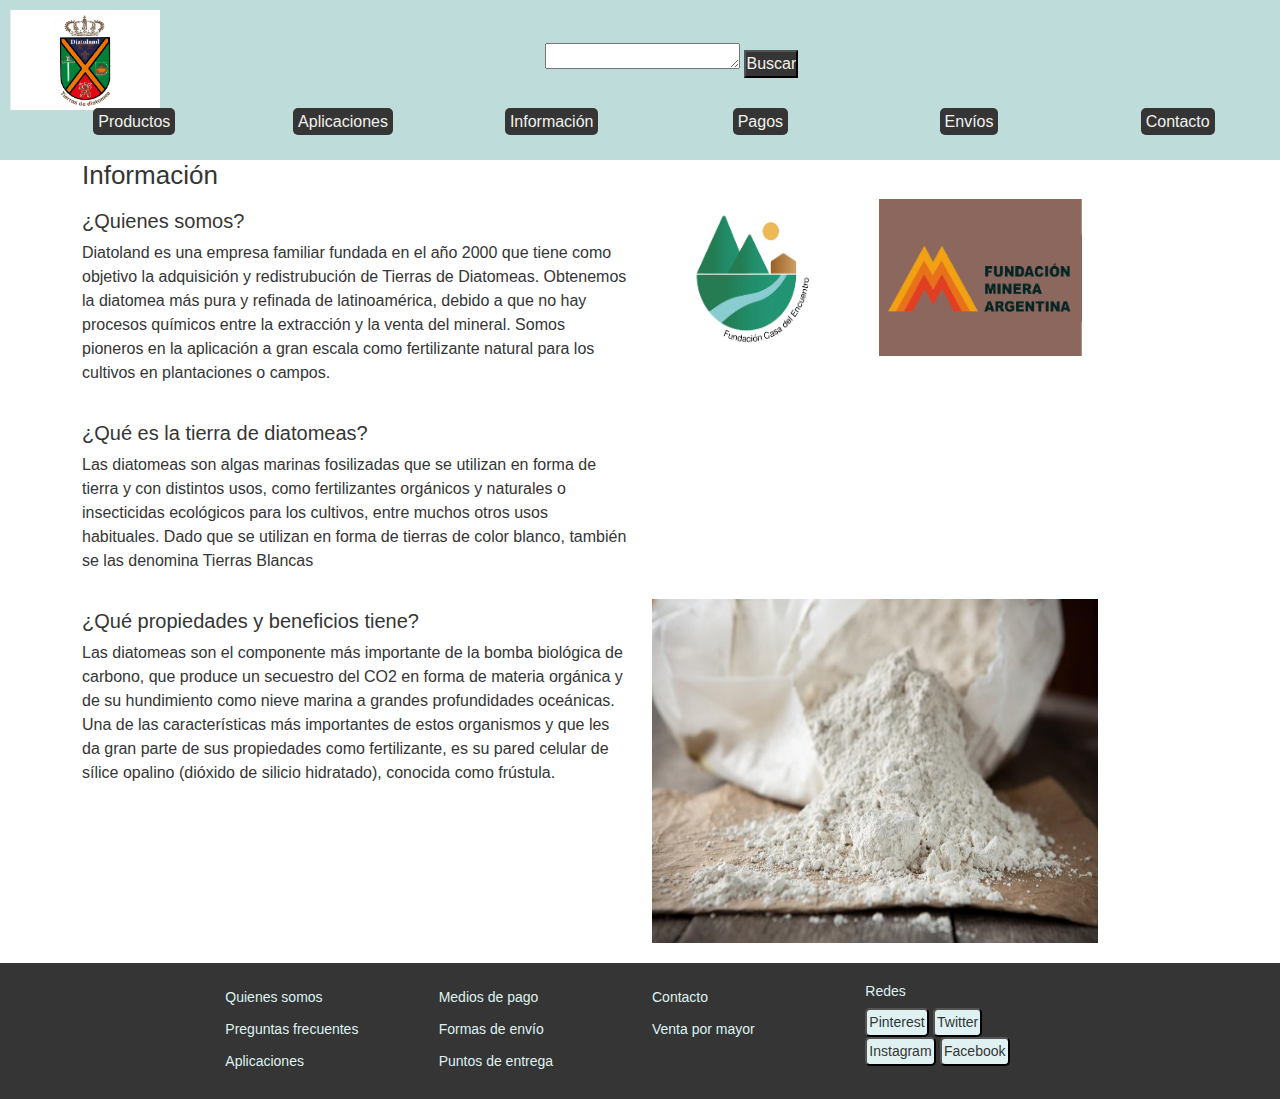
<file: index.html>
<!DOCTYPE html>
<html lang="en">
<head>
    <meta charset="UTF-8">
    <meta http-equiv="X-UA-Compatible" content="IE=edge">
    <meta name="viewport" content="width=device-width, initial-scale=1.0">
    <title>Document</title>
    
    <link rel="stylesheet" href="https://cdn.jsdelivr.net/npm/bootstrap@5.2.0/dist/css/bootstrap.min.css">
    <link rel="stylesheet" href="./styles/style.css">

</head>


<body>
    <header class="containter"> 

        <section class="row align-items-center">

            <div class="col-3 offset-0" >
                <a href="./index.html"> <img src="./imagenes/logo_diatoland.jpg" alt="logo" class="logo-diatoland"> </a> </h1> 
            </div>

            <div class="col offset-2">
                <textarea cols="20" rows="1" id="search_nav" name="search-nav"></textarea>
                <input type="submit" value="Buscar" class="boton_search">
            </div>

        </section>
        

        <nav class="containter">
            <ul class="row">
                <li class="col"> <a href="./pages/productos.html"> Productos </a> </li>
                <li class="col"> <a href="./pages/aplicaciones.html"> Aplicaciones </a> </li>
                <li class="col"> <a href="./index.html"> Información </a> </li>
                <li class="col"> <a href="./pages/pagos.html"> Pagos </a> </li>
                <li class="col"> <a href="./pages/envios.html"> Envíos </a> </li>
                <li class="col"> <a href="./pages/contacto.html"> Contacto </a> </li>
            </ul>
        </nav>

    </header>

    <main>

        <section class="container">
            <div class="row"> 
                <h2 class="col-2 offset-0">Información</h2>
            </div>
        </section>

        <section class="container">

            <div class="row">
                <article class="col-6 caja_texto">
                    <h3>¿Quienes somos?</h3>
                    <p>
                        Diatoland es una empresa familiar fundada en el año 2000 que tiene como objetivo la adquisición y redistrubución de Tierras de Diatomeas. 
                        Obtenemos la diatomea más pura y refinada de latinoamérica, debido a que no hay procesos químicos entre la extracción y la venta del mineral.
                        Somos pioneros en la aplicación a gran escala como fertilizante natural para los cultivos en plantaciones o campos. 
                    </p>
                </article>

                <img src="./imagenes/logo_fcasa.jpg" alt="logo" class="logo__fcasa">
                <img src="./imagenes/logo_fminera.jpg" alt="logo" class="logo__fminera">
            </div>

            <div class="row">
                <article class="col-6 caja_texto">
                    <h3>¿Qué es la tierra de diatomeas?</h3>
                    <p>
                        Las diatomeas son algas marinas fosilizadas que se utilizan en forma de tierra y con distintos usos, 
                        como fertilizantes orgánicos y naturales o insecticidas ecológicos para los cultivos, entre muchos 
                        otros usos habituales. Dado que se utilizan en forma de tierras de color blanco, también se las denomina 
                        Tierras Blancas
                    </p>
                </article>
            </div>

            <div class="row">
                <article class="col-6 caja_texto">

                    <h3>¿Qué propiedades y beneficios tiene?</h3>
                    <p>
                        Las diatomeas son el componente más importante de la bomba biológica de carbono, que produce un secuestro 
                        del CO2 en forma de materia orgánica y de su hundimiento como nieve marina a grandes profundidades oceánicas.
                        
                        Una de las características más importantes de estos organismos y que les da gran parte de sus propiedades 
                        como fertilizante, es su pared celular de sílice opalino (dióxido de silicio hidratado), conocida como frústula. 
                    </p>
                </article>
                <img src="./imagenes/foto_carrusel_uno.jpg" alt="producto" class="foto__carrusel__1">
            </div> 

        </section>
    </main>

   

    <footer class="container-fluid">
        <section class="row">
            <div class="col-2 offset-2 caja_footer">
                <h3> <a href="./index.html" class="op_footer"> Quienes somos </a></h3>
                <h3> <a href="./index.html" class="op_footer"> Preguntas frecuentes </a></h3>
                <h3> <a href="./pages/aplicaciones.html" class="op_footer"> Aplicaciones </a></h3>
            </div>

            <div class="col-2 caja_footer">
                <h3> <a href="./pages/pagos.html" class="op_footer"> Medios de pago </a></h3>
                <h3> <a href="./pages/envios.html" class="op_footer"> Formas de envío </a></h3>
                <h3> <a href="./pages/envios.html" class="op_footer"> Puntos de entrega </a></h3>
            </div>

            <div class="col-2 caja_footer">
                <h3> <a href="./pages/contacto.html" class="op_footer"> Contacto </a></h3>
                <h3> <a href="./pages/contacto.html" class="op_footer"> Venta por mayor </a></h3>
            </div>

            <div class="col-2 caja_footer">
                <h3 class="op_footer">Redes</h3>
                <input type="submit" value="Pinterest">
                <input type="submit" value="Twitter">
                <input type="submit" value="Instagram">
                <input type="submit" value="Facebook">
            </div>
        </footer>
    </section>

    <script src="https://cdn.jsdelivr.net/npm/bootstrap@5.2.0/dist/js/bootstrap.bundle.min.js"></script>
</body>
</html>
</file>
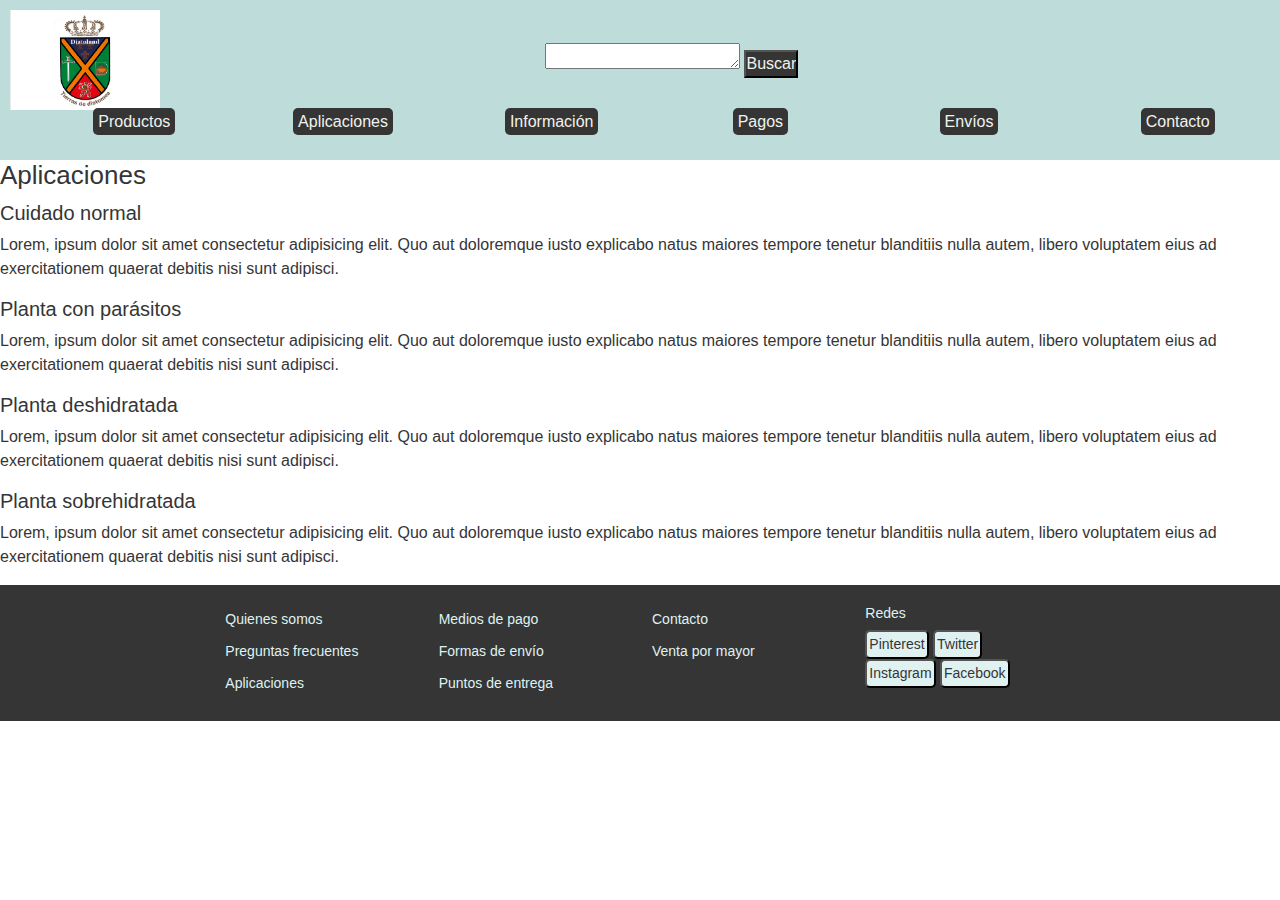
<file: pages/aplicaciones.html>
<!DOCTYPE html>
<html lang="en">
<head>
    <meta charset="UTF-8">
    <meta http-equiv="X-UA-Compatible" content="IE=edge">
    <meta name="viewport" content="width=device-width, initial-scale=1.0">
    <title>Document</title>

    <link rel="stylesheet" href="https://cdn.jsdelivr.net/npm/bootstrap@5.2.0/dist/css/bootstrap.min.css">
    <link rel="stylesheet" href="../styles/style.css">
</head>
<body>
    <header class="containter"> 

        <section class="row align-items-center">

            <div class="col-3 offset-0" >
                <a href="../index.html"> <img src="../imagenes/logo_diatoland.jpg" alt="logo" class="logo-diatoland"> </a> </h1> 
            </div>

            <div class="col offset-2">
                <textarea cols="20" rows="1" id="search_nav" name="search-nav"></textarea>
                <input type="submit" value="Buscar" class="boton_search">
            </div>

        </section>
        

        <nav class="containter">
            <ul class="row">
                <li class="col"> <a href="./productos.html"> Productos </a> </li>
                <li class="col"> <a href="./aplicaciones.html"> Aplicaciones </a> </li>
                <li class="col"> <a href="../index.html"> Información </a> </li>
                <li class="col"> <a href="./pagos.html"> Pagos </a> </li>
                <li class="col"> <a href="./envios.html"> Envíos </a> </li>
                <li class="col"> <a href="./contacto.html"> Contacto </a> </li>
            </ul>
        </nav>

    </header>

    <main>
        <h2>Aplicaciones</h2>
        <section>
            <article class="caja_texto">
                <h3>Cuidado normal</h3>
                <p>
                    Lorem, ipsum dolor sit amet consectetur adipisicing elit. 
                    Quo aut doloremque iusto explicabo natus maiores tempore tenetur blanditiis nulla autem, 
                    libero voluptatem eius ad exercitationem quaerat debitis nisi sunt adipisci. 
                </p>
            </article>
        </section>

        <section>
            <article class="caja_texto">
                <h3>Planta con parásitos</h3>
                <p>
                    Lorem, ipsum dolor sit amet consectetur adipisicing elit. 
                    Quo aut doloremque iusto explicabo natus maiores tempore tenetur blanditiis nulla autem, 
                    libero voluptatem eius ad exercitationem quaerat debitis nisi sunt adipisci. 
                </p>
            </article>
        </section>

        <section>
            <article class="caja_texto">
                <h3>Planta deshidratada</h3>
                <p>
                    Lorem, ipsum dolor sit amet consectetur adipisicing elit. 
                    Quo aut doloremque iusto explicabo natus maiores tempore tenetur blanditiis nulla autem, 
                    libero voluptatem eius ad exercitationem quaerat debitis nisi sunt adipisci. 
                </p>
            </article>
        </section>

        <section>
            <article class="caja_texto">
                <h3>Planta sobrehidratada</h3>
                <p>
                    Lorem, ipsum dolor sit amet consectetur adipisicing elit. 
                    Quo aut doloremque iusto explicabo natus maiores tempore tenetur blanditiis nulla autem, 
                    libero voluptatem eius ad exercitationem quaerat debitis nisi sunt adipisci. 
                </p>
            </article>
        </section>
    </main>

    <footer class="container-fluid">
        <section class="row">
            <div class="col-2 offset-2 caja_footer">
                <h3> <a href="../index.html" class="op_footer"> Quienes somos </a></h3>
                <h3> <a href="../index.html" class="op_footer"> Preguntas frecuentes </a></h3>
                <h3> <a href="./aplicaciones.html" class="op_footer"> Aplicaciones </a></h3>
            </div>

            <div class="col-2 caja_footer">
                <h3> <a href="./pagos.html" class="op_footer"> Medios de pago </a></h3>
                <h3> <a href="./envios.html" class="op_footer"> Formas de envío </a></h3>
                <h3> <a href="./envios.html" class="op_footer"> Puntos de entrega </a></h3>
            </div>

            <div class="col-2 caja_footer">
                <h3> <a href="./contacto.html" class="op_footer"> Contacto </a></h3>
                <h3> <a href="./contacto.html" class="op_footer"> Venta por mayor </a></h3>
            </div>

            <div class="col-2 caja_footer">
                <h3 class="op_footer">Redes</h3>
                <input type="submit" value="Pinterest">
                <input type="submit" value="Twitter">
                <input type="submit" value="Instagram">
                <input type="submit" value="Facebook">
            </div>
        </footer>

        <script src="https://cdn.jsdelivr.net/npm/bootstrap@5.2.0/dist/js/bootstrap.bundle.min.js"></script>
    
</body>
</html>
</file>
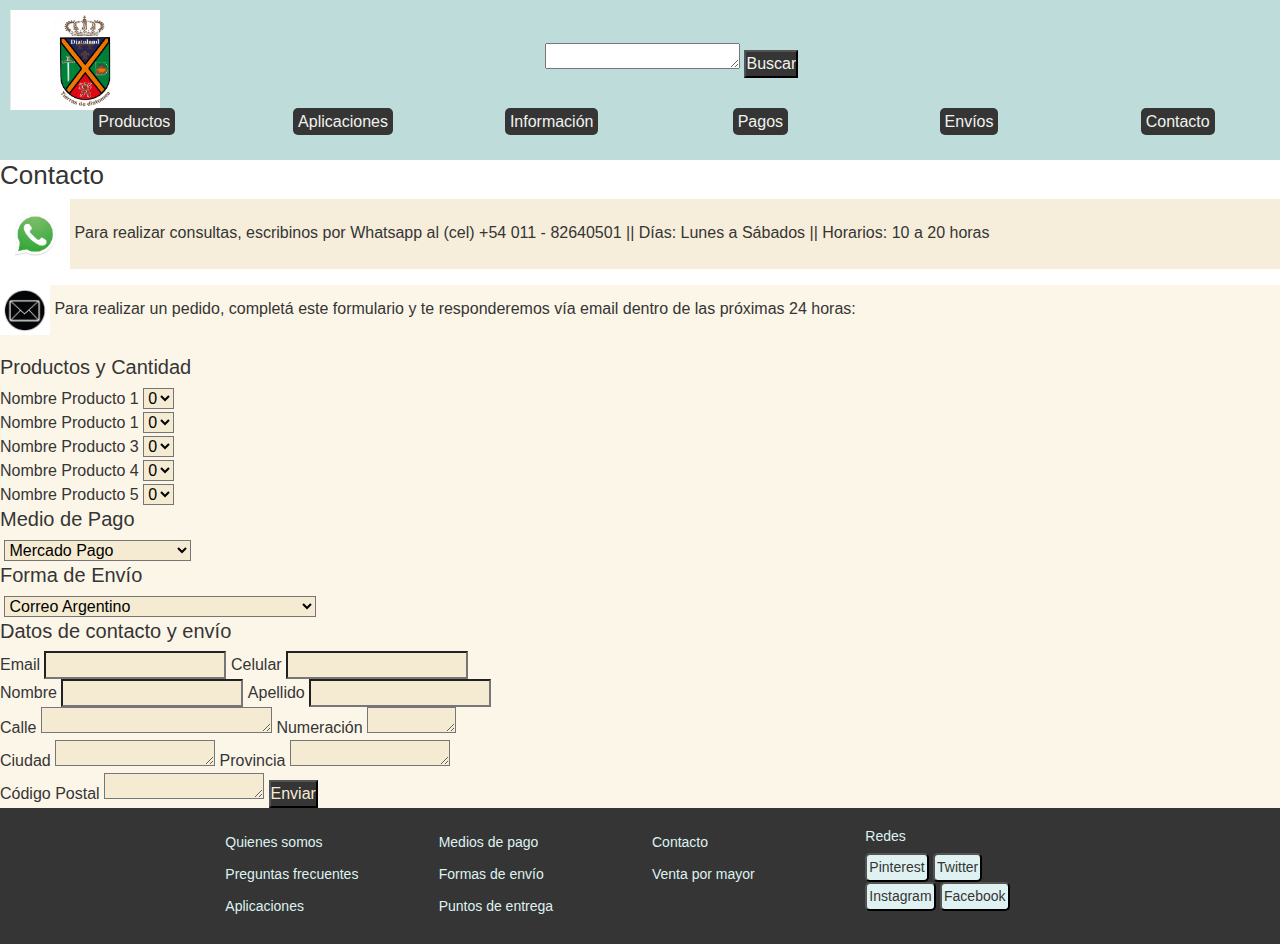
<file: pages/contacto.html>
<!DOCTYPE html>
<html lang="en">
<head>
    <meta charset="UTF-8">
    <meta http-equiv="X-UA-Compatible" content="IE=edge">
    <meta name="viewport" content="width=device-width, initial-scale=1.0">
    <title>Document</title>

    <link rel="stylesheet" href="https://cdn.jsdelivr.net/npm/bootstrap@5.2.0/dist/css/bootstrap.min.css">
    <link rel="stylesheet" href="../styles/style.css">
</head>
<body>
    <header class="containter"> 

        <section class="row align-items-center">

            <div class="col-3 offset-0" >
                <a href="../index.html"> <img src="../imagenes/logo_diatoland.jpg" alt="logo" class="logo-diatoland"> </a> </h1> 
            </div>

            <div class="col offset-2">
                <textarea cols="20" rows="1" id="search_nav" name="search-nav"></textarea>
                <input type="submit" value="Buscar" class="boton_search">
            </div>

        </section>
        

        <nav class="containter">
            <ul class="row">
                <li class="col"> <a href="./productos.html"> Productos </a> </li>
                <li class="col"> <a href="./aplicaciones.html"> Aplicaciones </a> </li>
                <li class="col"> <a href="../index.html"> Información </a> </li>
                <li class="col"> <a href="./pagos.html"> Pagos </a> </li>
                <li class="col"> <a href="./envios.html"> Envíos </a> </li>
                <li class="col"> <a href="./contacto.html"> Contacto </a> </li>
            </ul>
        </nav>

    </header>

    <!-- --------------------------- -->

    <main>
        <h2>Contacto</h2>

        <section>
            <p class="info_wpp">
            <img src="../imagenes/wpp.jpg" alt="whatsapp" class="icono_wpp">
            Para realizar consultas, escribinos por Whatsapp al (cel) +54 011 - 82640501  ||  Días: Lunes a Sábados || Horarios: 10 a 20 horas
            </p>
        </section>

        <!-- No se si esta bien meter la imagen dentro de un párrafo -->

        <form class="formulario">

            <section>
                <p class="info_mail"> 
                    <img src="../imagenes/mail.jpg" alt="email" class="icono_mail">  
                    Para realizar un pedido, completá este formulario y te responderemos vía email dentro de las próximas 24 horas:
                </p>
            </section>

            <section>
                <h3 class="titulo-form">Productos y Cantidad</h3>

                    <div class="dato-form">
                        <label for="usuario"> Nombre Producto 1 </label>
                        <select id= "contidad_producto" name = "cantidad-producto" class="selec">
                            <option value="cantidad-0"> 0 </option>
                            <option value="cantidad-1"> 1 </option>
                            <option value="cantidad-2"> 2 </option>
                            <option value="cantidad-3"> 3 </option>
                    </select> 
                    </div>

                    <div class="dato-form">
                        <label for="usuario"> Nombre Producto 1 </label>
                        <select id= "contidad_producto" name = "cantidad-producto" class="selec">
                            <option value="cantidad-0"> 0 </option>
                            <option value="cantidad-1"> 1 </option>
                            <option value="cantidad-2"> 2 </option>
                            <option value="cantidad-3"> 3 </option>
                    </select>
                    </div>

                    <div class="dato-form">
                        <label for="usuario"> Nombre Producto 3 </label>
                        <select id= "contidad_producto" name = "cantidad-producto" class="selec">
                            <option value="cantidad-0"> 0 </option>
                            <option value="cantidad-1"> 1 </option>
                            <option value="cantidad-2"> 2 </option>
                            <option value="cantidad-3"> 3 </option>
                    </select>
                    </div>

                    <div class="dato-form">
                        <label for="usuario"> Nombre Producto 4 </label>
                        <select id= "contidad_producto" name = "cantidad-producto" class="selec">
                            <option value="cantidad-0"> 0 </option>
                            <option value="cantidad-1"> 1 </option>
                            <option value="cantidad-2"> 2 </option>
                            <option value="cantidad-3"> 3 </option>
                    </select>
                    </div>

                    <div class="dato-form">
                        <label for="usuario"> Nombre Producto 5 </label>
                        <select id= "contidad_producto" name = "cantidad-producto" class="selec">
                            <option value="cantidad-0"> 0 </option>
                            <option value="cantidad-1"> 1 </option>
                            <option value="cantidad-2"> 2 </option>
                            <option value="cantidad-3"> 3 </option>
                    </select>
                    </div>
            
            </section>

            <section>
                <h3 class="titulo-form">Medio de Pago</h3>
                    <div class="dato-form">
                        <label for="pago-usuario"></label>
                        <select id= "medio_pago" name = "medio-pago" class="selec">
                            <option value="medio-1"> Mercado Pago </option>
                            <option value="medio-2"> Transferencia Bancaria </option>
                        </select>   
                    </div>
            </section>

            <section>
                <h3 class="titulo-form">Forma de Envío</h3>
                    <div class="dato-form">
                        <label for="envio-usuario"></label>
                        <select id= "medio_envio" name = "medio-envio" class="selec">
                            <option value="medio-1"> Correo Argentino </option>
                            <option value="medio-2"> Retiro en punto de entrega - Las Cañitas</option>
                        </select>   
                    </div>    
            </section>

        </form>

        <form class="formulario"> 
            <section>
                <h3 class="titulo-form">Datos de contacto y envío</h3>

                <div class="dato-form">
                    <label for="email-usuario"> Email </label>
                    <input type="email" id="email_usuario" name="email-usuario" class="complet">

                    <label for="celular-usuario"> Celular </label>
                    <input type="tel" id="celular_usuario" name="celular-usuario" class="complet">
                </div>

                <div class="dato-form">
                    <label for="nombre-usuario"> Nombre </label>
                    <input type="text" id="nombre_usuario" name="nombre-usuario" class="complet">

                    <label for="apellido-usuario"> Apellido </label>
                    <input type="text" id="apellido_usuario" name="apellido-usuario" class="complet">
                </div>
            
                <div class="dato-form">
                    <label for="calle-usuario"> Calle </label>
                    <textarea cols="24" rows="1" id="calle_usuario" name="calle-usuario" class="complet"> </textarea>

                    <label for="numeración-usuario"> Numeración </label>
                    <textarea cols="8" rows="1" id="numeración_usuario" name="numeración-usuario" class="complet"> </textarea>
                </div>

                <div class="dato-form">
                    <label for="ciudad-usuario"> Ciudad </label>
                    <textarea cols="16" rows="1" id="ciudad_usuario" name="ciudad-usuario" class="complet"> </textarea>

                    <label for="provincia-usuario"> Provincia </label>
                    <textarea cols="16" rows="1" id="provincia_usuario" name="provincia-usuario" class="complet"> </textarea>
                </div>

                <div class="dato-form">
                    <label for="cp-usuario"> Código Postal </label>
                    <textarea cols="16" rows="1" id="cp_usuario" name="cp-usuario" class="complet"> </textarea>

                    <input type="submit" value="Enviar" class="boton_enviar">
                </div>
            </section>

        </form>
    </main>

    <!-- --------------------------- -->

    <footer class="container-fluid">
        <section class="row">
            <div class="col-2 offset-2 caja_footer">
                <h3> <a href="../index.html" class="op_footer"> Quienes somos </a></h3>
                <h3> <a href="../index.html" class="op_footer"> Preguntas frecuentes </a></h3>
                <h3> <a href="./aplicaciones.html" class="op_footer"> Aplicaciones </a></h3>
            </div>

            <div class="col-2 caja_footer">
                <h3> <a href="./pagos.html" class="op_footer"> Medios de pago </a></h3>
                <h3> <a href="./envios.html" class="op_footer"> Formas de envío </a></h3>
                <h3> <a href="./envios.html" class="op_footer"> Puntos de entrega </a></h3>
            </div>

            <div class="col-2 caja_footer">
                <h3> <a href="./contacto.html" class="op_footer"> Contacto </a></h3>
                <h3> <a href="./contacto.html" class="op_footer"> Venta por mayor </a></h3>
            </div>

            <div class="col-2 caja_footer">
                <h3 class="op_footer">Redes</h3>
                <input type="submit" value="Pinterest">
                <input type="submit" value="Twitter">
                <input type="submit" value="Instagram">
                <input type="submit" value="Facebook">
            </div>
        </footer>

        <script src="https://cdn.jsdelivr.net/npm/bootstrap@5.2.0/dist/js/bootstrap.bundle.min.js"></script>
    
</body>
</html>
</file>
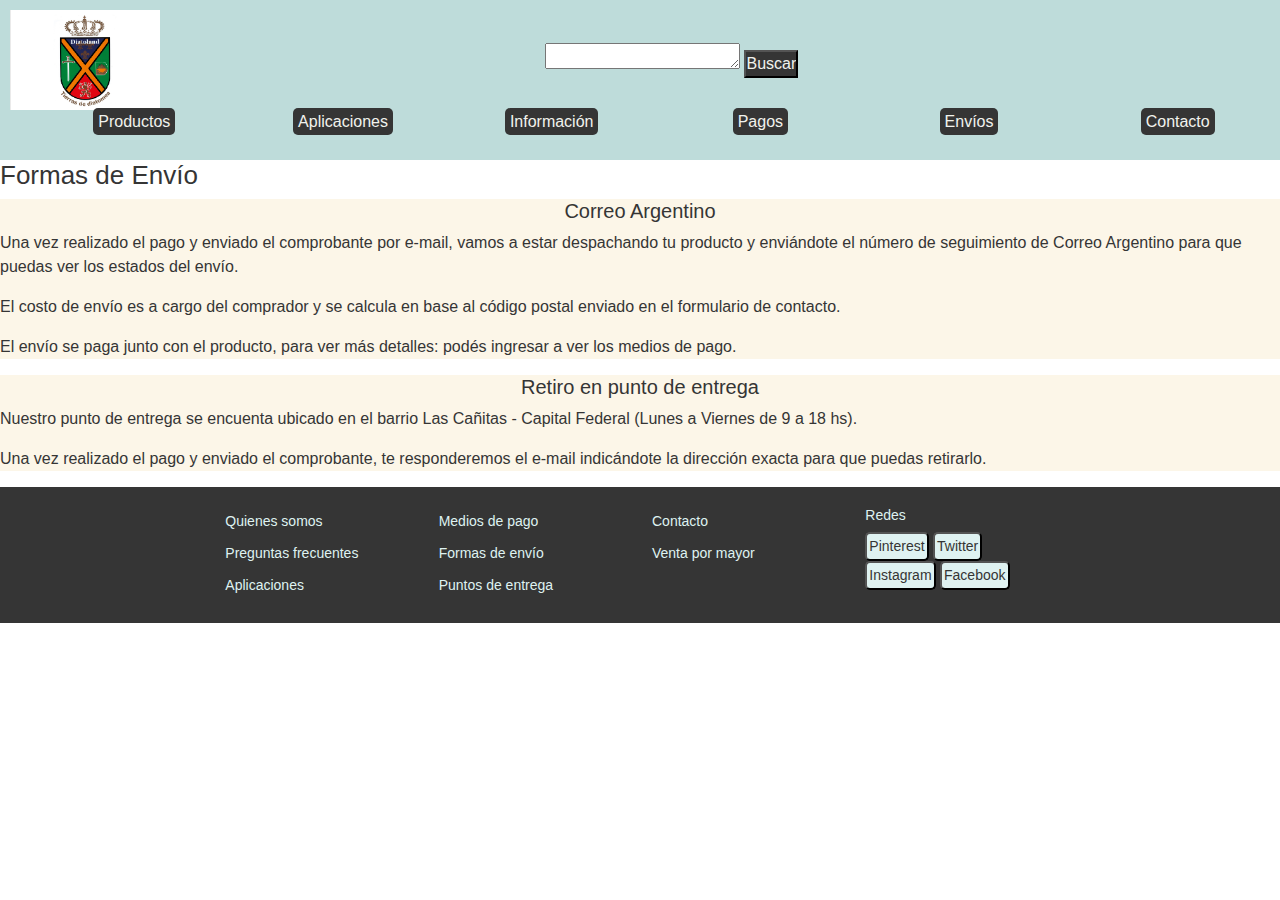
<file: pages/envios.html>
<!DOCTYPE html>
<html lang="en">
<head>
    <meta charset="UTF-8">
    <meta http-equiv="X-UA-Compatible" content="IE=edge">
    <meta name="viewport" content="width=device-width, initial-scale=1.0">
    <title>Document</title>

    <link rel="stylesheet" href="https://cdn.jsdelivr.net/npm/bootstrap@5.2.0/dist/css/bootstrap.min.css">
    <link rel="stylesheet" href="../styles/style.css">
</head>
<body>
    <header class="containter"> 

        <section class="row align-items-center">

            <div class="col-3 offset-0" >
                <a href="../index.html"> <img src="../imagenes/logo_diatoland.jpg" alt="logo" class="logo-diatoland"> </a> </h1> 
            </div>

            <div class="col offset-2">
                <textarea cols="20" rows="1" id="search_nav" name="search-nav"></textarea>
                <input type="submit" value="Buscar" class="boton_search">
            </div>

        </section>
        

        <nav class="containter">
            <ul class="row">
                <li class="col"> <a href="./productos.html"> Productos </a> </li>
                <li class="col"> <a href="./aplicaciones.html"> Aplicaciones </a> </li>
                <li class="col"> <a href="../index.html"> Información </a> </li>
                <li class="col"> <a href="./pagos.html"> Pagos </a> </li>
                <li class="col"> <a href="./envios.html"> Envíos </a> </li>
                <li class="col"> <a href="./contacto.html"> Contacto </a> </li>
            </ul>
        </nav>

    </header>

    <main>
        <h2>Formas de Envío</h2>
        <section class="caja_centrada">
            <article>
                <h3 class="subt_centrado" >Correo Argentino</h3>

                <p> Una vez realizado el pago y enviado el comprobante por e-mail, vamos a estar despachando tu producto y enviándote el número de seguimiento de Correo Argentino para que puedas ver los estados del envío.</p>
                <p> El costo de envío es a cargo del comprador y se calcula en base al código postal enviado en el formulario de contacto.</p>  
                <p> El envío se paga junto con el producto, para ver más detalles: podés ingresar a ver los medios de pago. </p>
            </article>
        </section>

        <section class="caja_centrada">
            <article>
                <h3 class="subt_centrado" >Retiro en punto de entrega</h3>

                <p> Nuestro punto de entrega se encuenta ubicado en el barrio Las Cañitas - Capital Federal (Lunes a Viernes de 9 a 18 hs).</p>
                <p> Una vez realizado el pago y enviado el comprobante, te responderemos el e-mail indicándote la dirección exacta para que puedas retirarlo. </p>
            </article>
        </section>
    </main>

    <footer class="container-fluid">
        <section class="row">
            <div class="col-2 offset-2 caja_footer">
                <h3> <a href="../index.html" class="op_footer"> Quienes somos </a></h3>
                <h3> <a href="../index.html" class="op_footer"> Preguntas frecuentes </a></h3>
                <h3> <a href="./aplicaciones.html" class="op_footer"> Aplicaciones </a></h3>
            </div>

            <div class="col-2 caja_footer">
                <h3> <a href="./pagos.html" class="op_footer"> Medios de pago </a></h3>
                <h3> <a href="./envios.html" class="op_footer"> Formas de envío </a></h3>
                <h3> <a href="./envios.html" class="op_footer"> Puntos de entrega </a></h3>
            </div>

            <div class="col-2 caja_footer">
                <h3> <a href="./contacto.html" class="op_footer"> Contacto </a></h3>
                <h3> <a href="./contacto.html" class="op_footer"> Venta por mayor </a></h3>
            </div>

            <div class="col-2 caja_footer">
                <h3 class="op_footer">Redes</h3>
                <input type="submit" value="Pinterest">
                <input type="submit" value="Twitter">
                <input type="submit" value="Instagram">
                <input type="submit" value="Facebook">
            </div>
        </footer>

        <script src="https://cdn.jsdelivr.net/npm/bootstrap@5.2.0/dist/js/bootstrap.bundle.min.js"></script>
    
</body>
</html>
</file>
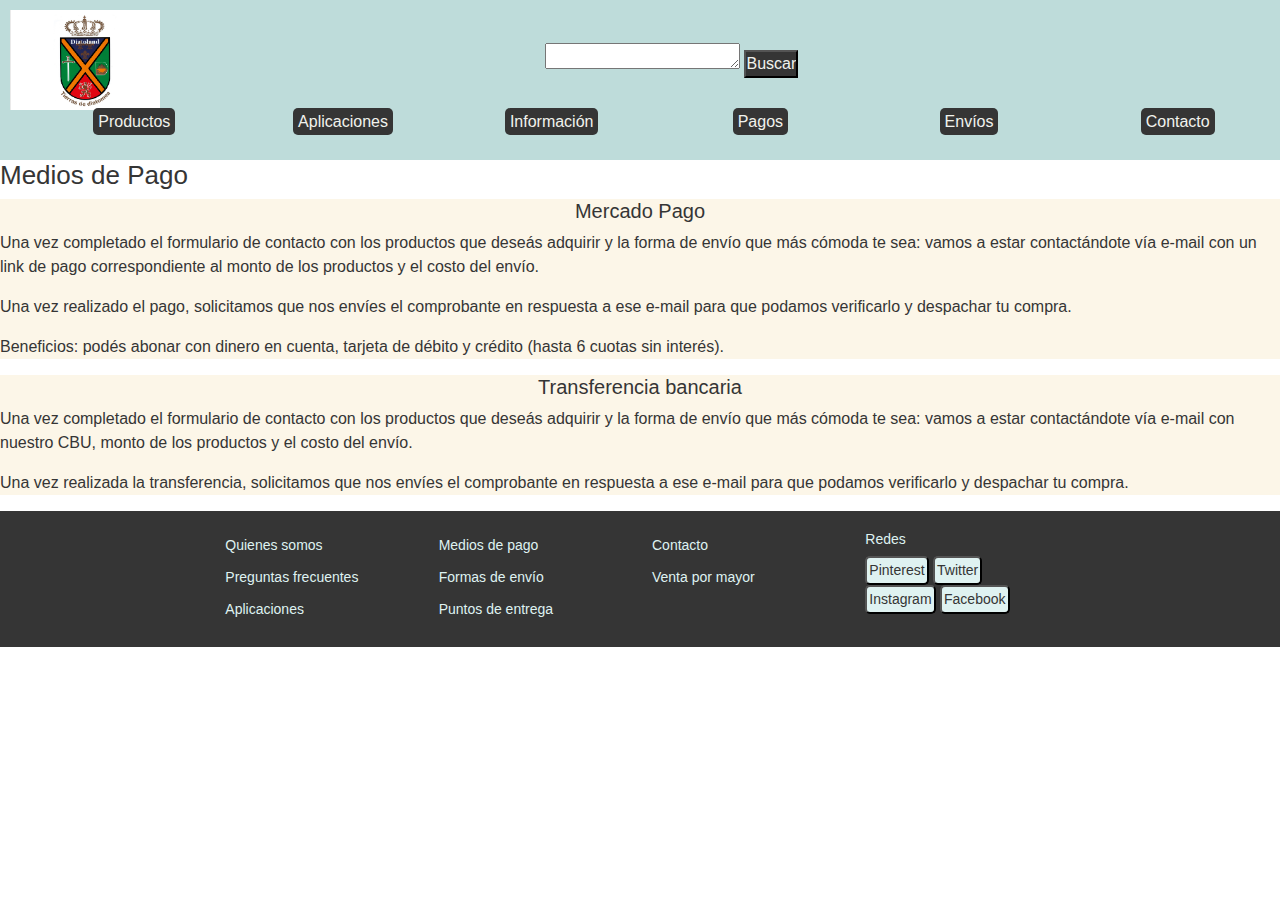
<file: pages/pagos.html>
<!DOCTYPE html>
<html lang="en">
<head>
    <meta charset="UTF-8">
    <meta http-equiv="X-UA-Compatible" content="IE=edge">
    <meta name="viewport" content="width=device-width, initial-scale=1.0">
    <title>Document</title>

    <link rel="stylesheet" href="https://cdn.jsdelivr.net/npm/bootstrap@5.2.0/dist/css/bootstrap.min.css">
    <link rel="stylesheet" href="../styles/style.css">
</head>
<body>
    <header class="containter"> 

        <section class="row align-items-center">

            <div class="col-3 offset-0" >
                <a href="../index.html"> <img src="../imagenes/logo_diatoland.jpg" alt="logo" class="logo-diatoland"> </a> </h1> 
            </div>

            <div class="col offset-2">
                <textarea cols="20" rows="1" id="search_nav" name="search-nav"></textarea>
                <input type="submit" value="Buscar" class="boton_search">
            </div>

        </section>
        

        <nav class="containter">
            <ul class="row">
                <li class="col"> <a href="./productos.html"> Productos </a> </li>
                <li class="col"> <a href="./aplicaciones.html"> Aplicaciones </a> </li>
                <li class="col"> <a href="../index.html"> Información </a> </li>
                <li class="col"> <a href="./pagos.html"> Pagos </a> </li>
                <li class="col"> <a href="./envios.html"> Envíos </a> </li>
                <li class="col"> <a href="./contacto.html"> Contacto </a> </li>
            </ul>
        </nav>

    </header>

    <main>
        <h2>Medios de Pago</h2>
        <section class="caja_centrada">
            <article>
                <h3 class="subt_centrado" >Mercado Pago</h3>

                <p>Una vez completado el formulario de contacto con los productos que deseás adquirir y la forma de envío que más cómoda te sea: vamos a estar contactándote vía e-mail con un link de pago correspondiente al monto de los productos y el costo del envío.</p>
                <p>Una vez realizado el pago, solicitamos que nos envíes el comprobante en respuesta a ese e-mail para que podamos verificarlo y despachar tu compra.</p>
                <p>Beneficios: podés abonar con dinero en cuenta, tarjeta de débito y crédito (hasta 6 cuotas sin interés). </p> 
            </article>
        </section>

        <section class="caja_centrada">
            <article>
                <h3 class="subt_centrado">Transferencia bancaria</h3>

                <p>Una vez completado el formulario de contacto con los productos que deseás adquirir y la forma de envío que más cómoda te sea: vamos a estar contactándote vía e-mail con nuestro CBU, monto de los productos y el costo del envío.</p>
                <p> Una vez realizada la transferencia, solicitamos que nos envíes el comprobante en respuesta a ese e-mail para que podamos verificarlo y despachar tu compra.</p>
            </article>
        </section>
    </main>

    <footer class="container-fluid">
        <section class="row">
            <div class="col-2 offset-2 caja_footer">
                <h3> <a href="../index.html" class="op_footer"> Quienes somos </a></h3>
                <h3> <a href="../index.html" class="op_footer"> Preguntas frecuentes </a></h3>
                <h3> <a href="./aplicaciones.html" class="op_footer"> Aplicaciones </a></h3>
            </div>

            <div class="col-2 caja_footer">
                <h3> <a href="./pagos.html" class="op_footer"> Medios de pago </a></h3>
                <h3> <a href="./envios.html" class="op_footer"> Formas de envío </a></h3>
                <h3> <a href="./envios.html" class="op_footer"> Puntos de entrega </a></h3>
            </div>

            <div class="col-2 caja_footer">
                <h3> <a href="./contacto.html" class="op_footer"> Contacto </a></h3>
                <h3> <a href="./contacto.html" class="op_footer"> Venta por mayor </a></h3>
            </div>

            <div class="col-2 caja_footer">
                <h3 class="op_footer">Redes</h3>
                <input type="submit" value="Pinterest">
                <input type="submit" value="Twitter">
                <input type="submit" value="Instagram">
                <input type="submit" value="Facebook">
            </div>
        </footer>

        <script src="https://cdn.jsdelivr.net/npm/bootstrap@5.2.0/dist/js/bootstrap.bundle.min.js"></script>
    
</body>
</html>
</file>
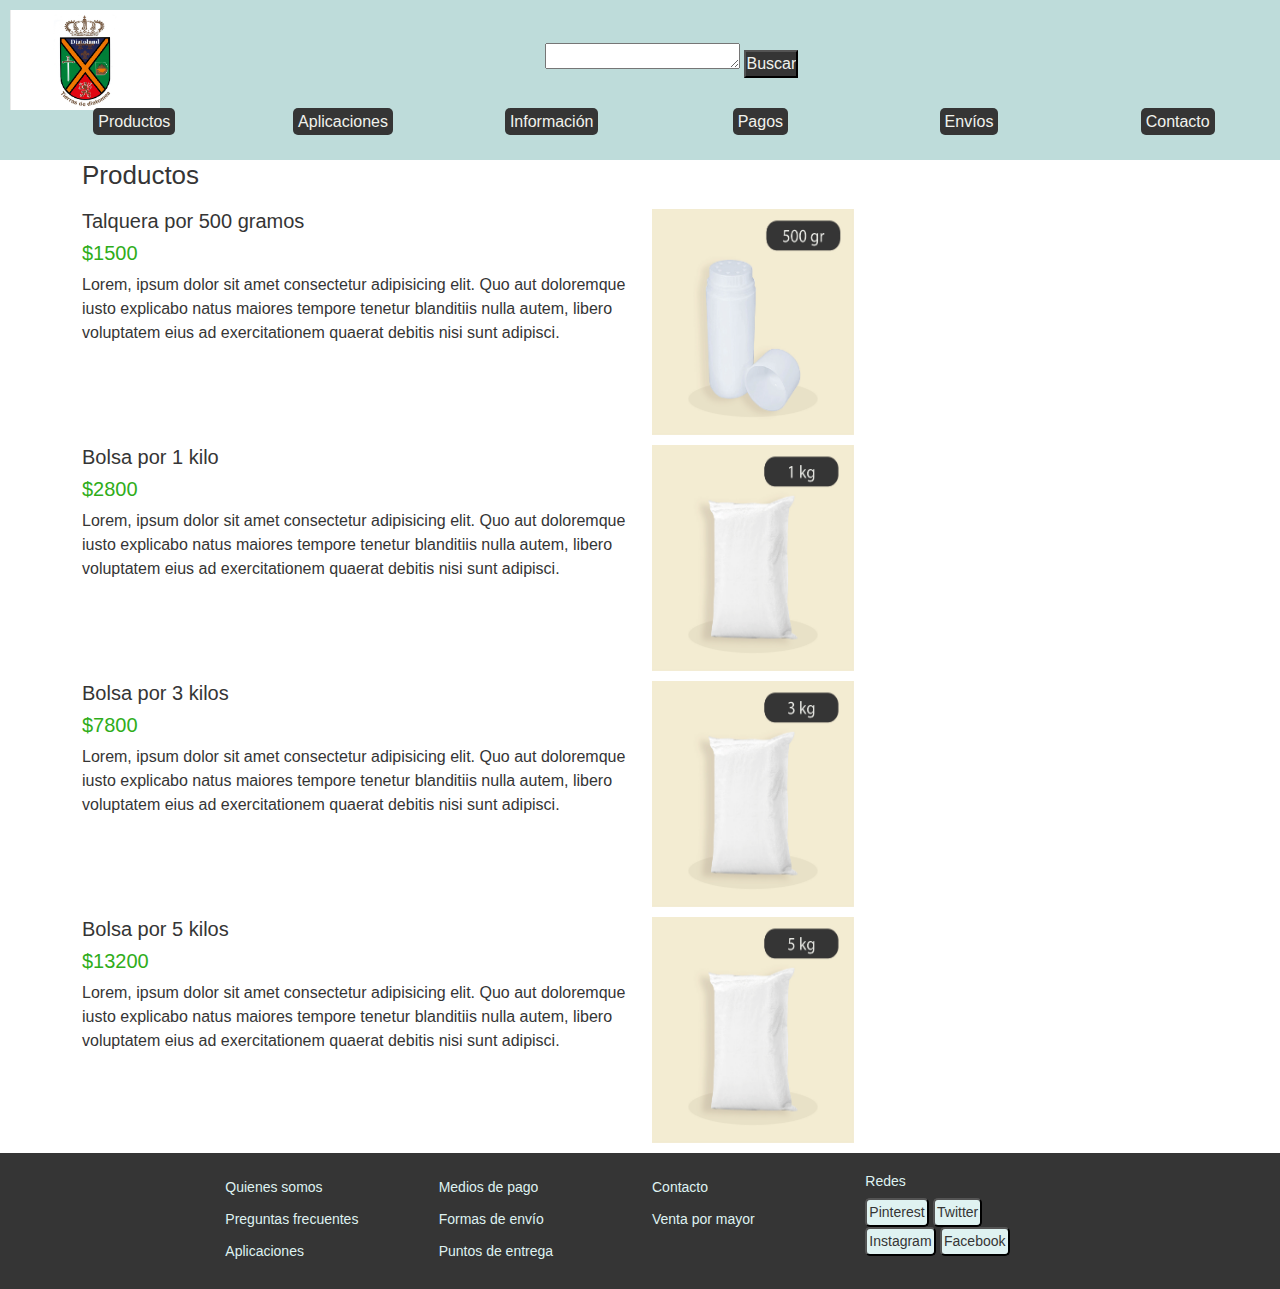
<file: pages/productos.html>
<!DOCTYPE html>
<html lang="en">
<head>
    <meta charset="UTF-8">
    <meta http-equiv="X-UA-Compatible" content="IE=edge">
    <meta name="viewport" content="width=device-width, initial-scale=1.0">
    <title>Document</title>

    <link rel="stylesheet" href="https://cdn.jsdelivr.net/npm/bootstrap@5.2.0/dist/css/bootstrap.min.css">
    <link rel="stylesheet" href="../styles/style.css">
</head>
<body>
    <header class="containter"> 

        <section class="row align-items-center">

            <div class="col-3 offset-0" >
                <a href="../index.html"> <img src="../imagenes/logo_diatoland.jpg" alt="logo" class="logo-diatoland"> </a> </h1> 
            </div>

            <div class="col offset-2">
                <textarea cols="20" rows="1" id="search_nav" name="search-nav"></textarea>
                <input type="submit" value="Buscar" class="boton_search">
            </div>

        </section>
        

        <nav class="containter">
            <ul class="row">
                <li class="col"> <a href="./productos.html"> Productos </a> </li>
                <li class="col"> <a href="./aplicaciones.html"> Aplicaciones </a> </li>
                <li class="col"> <a href="../index.html"> Información </a> </li>
                <li class="col"> <a href="./pagos.html"> Pagos </a> </li>
                <li class="col"> <a href="./envios.html"> Envíos </a> </li>
                <li class="col"> <a href="./contacto.html"> Contacto </a> </li>
            </ul>
        </nav>

    </header>

    <main>

        <section class="container">
            <div class="row"> 
                <h2 class="col-2 offset-0">Productos</h2>
            </div>
        </section>

        <section class="container">

            <div class="row caja_texto">
                <article class="col-6"> 
                    <h3>Talquera por 500 gramos</h3>
                    <h3 class="precio">$1500</h3>
                    <p>
                        Lorem, ipsum dolor sit amet consectetur adipisicing elit. 
                        Quo aut doloremque iusto explicabo natus maiores tempore tenetur blanditiis nulla autem, 
                        libero voluptatem eius ad exercitationem quaerat debitis nisi sunt adipisci. 
                    </p>
                </article>

                <!-- Esta ok poner la imagen aca o va dentro del artículo? -->

                <img src="../imagenes/medio_kilo.jpg" alt="producto" class="foto__producto">
            </div>

            <div class="row caja_texto">
                <article class="col-6">
                    <h3>Bolsa por 1 kilo</h3>
                    <h3 class="precio">$2800</h3>
                    <p>
                        Lorem, ipsum dolor sit amet consectetur adipisicing elit. 
                        Quo aut doloremque iusto explicabo natus maiores tempore tenetur blanditiis nulla autem, 
                        libero voluptatem eius ad exercitationem quaerat debitis nisi sunt adipisci. 
                    </p>
                </article>

                <img src="../imagenes/un_kilo.jpg" alt="producto" class="foto__producto">
            </div>

            <div class="row caja_texto">
                <article class="col-6">
                    <h3>Bolsa por 3 kilos</h3>
                    <h3 class="precio">$7800</h3>
                    <p>
                        Lorem, ipsum dolor sit amet consectetur adipisicing elit. 
                        Quo aut doloremque iusto explicabo natus maiores tempore tenetur blanditiis nulla autem, 
                        libero voluptatem eius ad exercitationem quaerat debitis nisi sunt adipisci. 
                    </p>
                </article>

                <img src="../imagenes/tres_kilos.jpg" alt="producto" class="foto__producto">
            </div>

            <div class="row caja_texto">
                <article class="col-6">
                    <h3>Bolsa por 5 kilos</h3>
                    <h3 class="precio">$13200</h3>
                    <p>
                        Lorem, ipsum dolor sit amet consectetur adipisicing elit. 
                        Quo aut doloremque iusto explicabo natus maiores tempore tenetur blanditiis nulla autem, 
                        libero voluptatem eius ad exercitationem quaerat debitis nisi sunt adipisci. 
                    </p>
                </article>

                <img src="../imagenes/cinco_kilos.jpg" alt="producto" class="foto__producto">
            </div>

        </section>
    </main>

    <footer class="container-fluid">
        <section class="row">
            <div class="col-2 offset-2 caja_footer">
                <h3> <a href="../index.html" class="op_footer"> Quienes somos </a></h3>
                <h3> <a href="../index.html" class="op_footer"> Preguntas frecuentes </a></h3>
                <h3> <a href="./aplicaciones.html" class="op_footer"> Aplicaciones </a></h3>
            </div>

            <div class="col-2 caja_footer">
                <h3> <a href="./pagos.html" class="op_footer"> Medios de pago </a></h3>
                <h3> <a href="./envios.html" class="op_footer"> Formas de envío </a></h3>
                <h3> <a href="./envios.html" class="op_footer"> Puntos de entrega </a></h3>
            </div>

            <div class="col-2 caja_footer">
                <h3> <a href="./contacto.html" class="op_footer"> Contacto </a></h3>
                <h3> <a href="./contacto.html" class="op_footer"> Venta por mayor </a></h3>
            </div>

            <div class="col-2 caja_footer">
                <h3 class="op_footer">Redes</h3>
                <input type="submit" value="Pinterest">
                <input type="submit" value="Twitter">
                <input type="submit" value="Instagram">
                <input type="submit" value="Facebook">
            </div>
        </footer>

        <script src="https://cdn.jsdelivr.net/npm/bootstrap@5.2.0/dist/js/bootstrap.bundle.min.js"></script>
</body>
</html>
</file>
<file: styles/style.css>
*{
    margin: 0px;
    padding:0px;
}


/* header */

header{
    background-color: #BEDCDA;
    padding: 10px;
    /* display:felx; */
}

header li a{
    color: #F1F2ED;
    background-color: #353535;

    font-size: 16px;
    /* padding: 10px; */
    text-decoration:none;

    padding: 5px;
    border-radius: 5px;
}

header li{
    /* display:inline-block; */
    text-align:center;
    /* margin-top: 20px;
    margin-bottom: 20px; */
    position: relative;
}

.boton_search{
    background-color: #353535;
    color: #F1F2ED;
}

nav{
    /* position: relative;
    bottom: 0px;
    left: 670px; */
}

h1{
    font-size: 30px;
    /* margin-left: 20px;
    margin-top: 0px; */
    text-align: left;
}

.search{
    text-align: center;
}


ul{
    list-style-type: none;
}


/* Información / textos */

body{
    font-family: Helvetica, Arial, sans-serif;
    color: #353535;
}

h2{
    font-size: 26px;
}

h3{
    font-size: 20px;
}

p{
    font-size: 16px;
    text-align: left;
    /* margin-left: 100px;
    margin-right: 100px; */
}

.caja_texto{

    margin-bottom: 10px;
    margin-top: 10px;

    /* padding: 0px; */
    /* margin-top: 20px;
    margin-left: 100px;
    margin-right: 100px; */

    /* display: inline-block;    */
}

.subt_centrado{
    text-align: center;
    /* margin-top: 20px;
    margin-bottom: 20px; */
}

.caja_centrada{
    /* margin-bottom: 50px; */
    background-color: #FCF6E8;
    /* margin-left: 100px;
    margin-right: 100px; */
}

.precio{
    color:#2FAD1A ;
}

.info_wpp{
    /* margin-left: 80px;
    margin-bottom: 30px; */
    background-color: #F6EEDA;
}

.info_mail{
   margin-bottom: 20px;
}

/* formulario */

.formulario{
    /* margin-left: 100px;
    margin-right: 100px;
    margin-top: 10px;
    margin-bottom: 40px; */
}

form{
    background-color: #FCF6E8;
}

.selec{
    background-color: #F4EBD2;
}

.complet{
    background-color: #F4EBD2;
}

.boton_enviar{
    background-color: #353535;
    color: #F4EBD2;
}

.dato-form{
    /* margin-bottom: 10px; */
}

.titulo-form{
    /* margin-bottom: 20px; */
}

/* imáganes */

.logo__fcasa{
    height: 157px;
    width: 227px;
}

.logo__fminera{
    height: 157px;
    width: 227px;
}

.foto__carrusel__1{
    height: 344px;
    width: 470px;
    margin-bottom: 20px;
   
}

.logo-diatoland{
    height: 100px;
    width: 150px;
    /* position: relative;
    top: 70px; */
}

.foto__producto{
    height: 226px;
    width: 226px;

    /*  aca no se como hacer para que las fotos no me pisen el texto del al lado. Corregiré esto con flexbox y grids*/
    /* display: inline-block;
    position: relative;
    left: 750px;
    bottom: 97px; */
}

.icono_wpp{
    height: 70px;
    width: 70px;
}

.icono_mail{
    height: 50px;
    width: 50px;
}

/* Footer */

footer{
    background-color: #353535;
    padding: 20px;
}

footer div{
    /* display: inline-block; */
    /* padding: 20px; */
    /* margin: 20px; */
    text-align: left;

    /* position: relative;
    left: 450px; */
}

.op_footer{
    background-color: #353535;
    color: #DFF2F1;
    font-size: 14px;   
    text-decoration: none;
}

footer input{
    background-color: #DFF2F1;
    color: #353535;
    font-size: 14px;   
    border-radius: 5px;
    padding: 2px;
}
</file>
